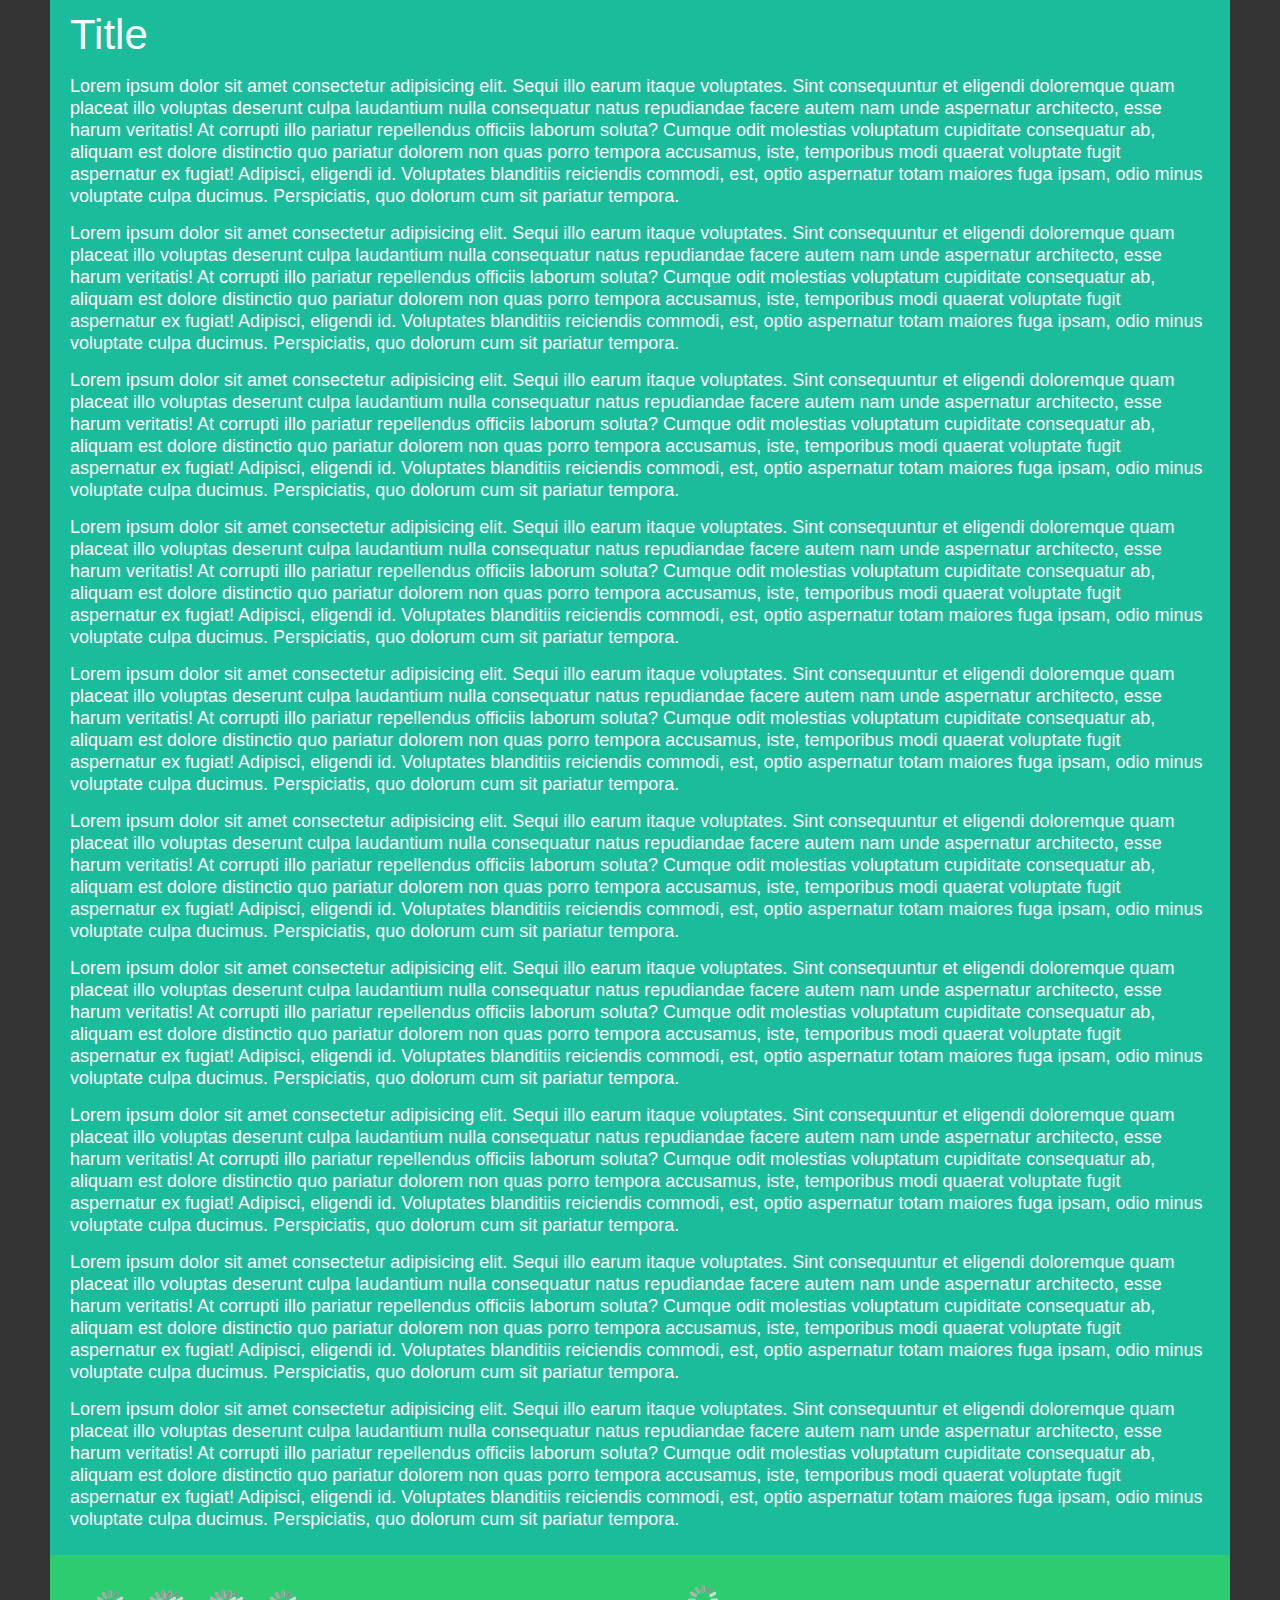
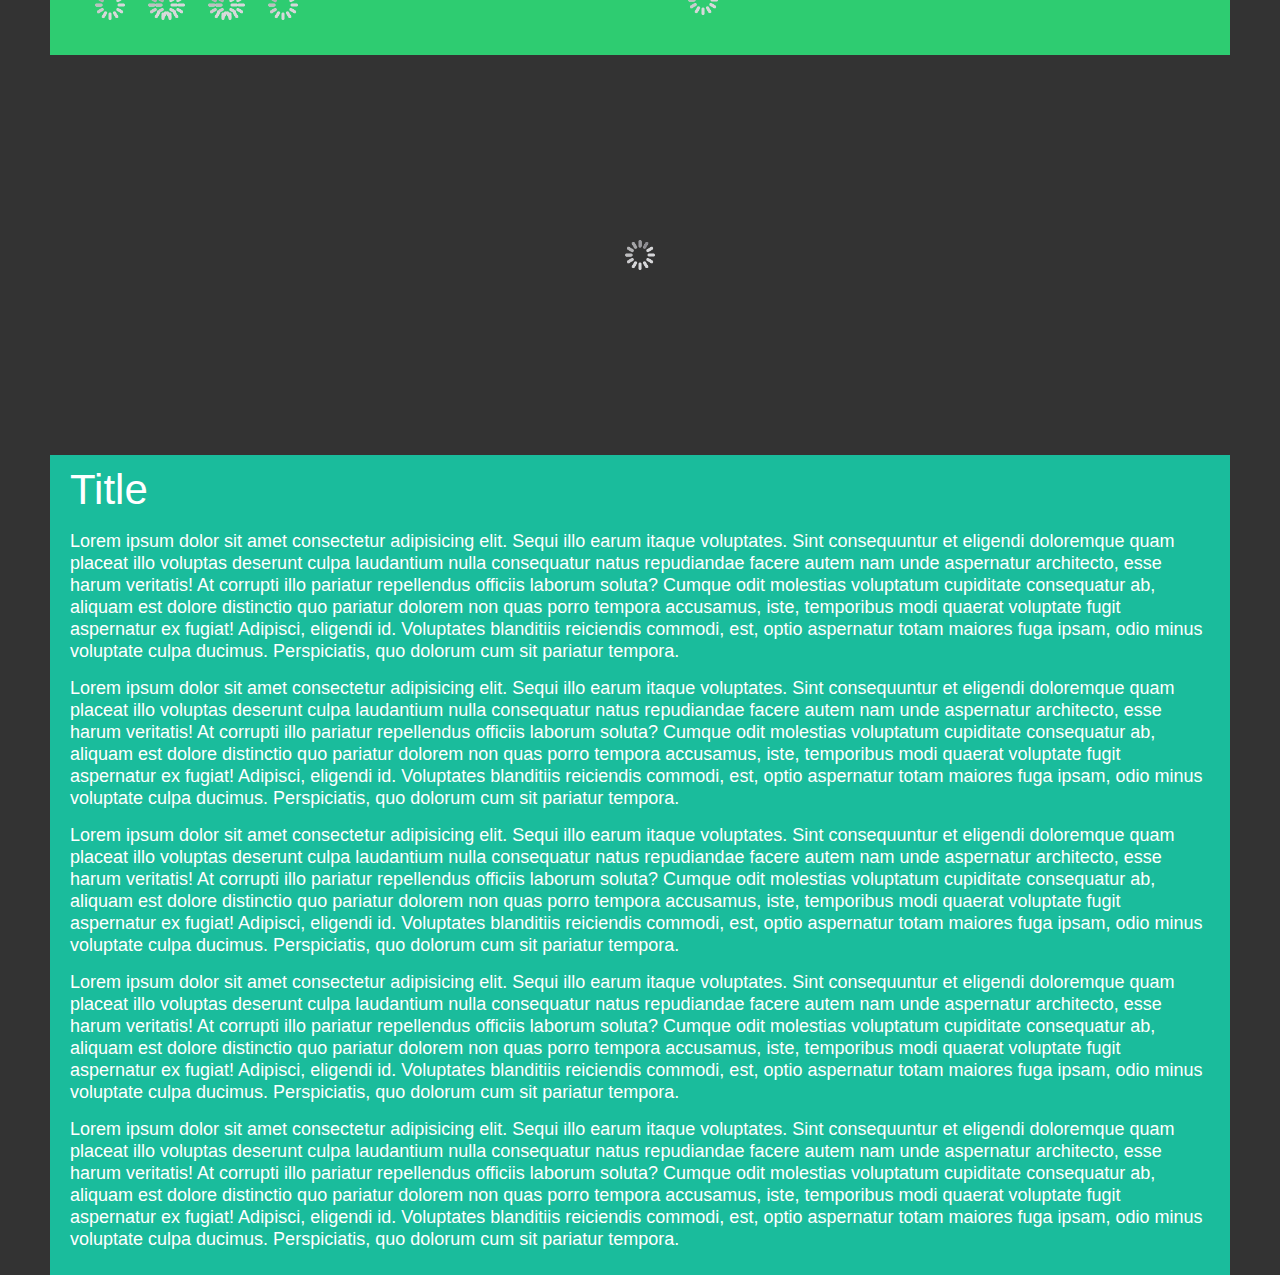
<file: index.html>
<!DOCTYPE html>
<html lang="en">

<head>
    <!-- meta -->
    <meta charset="UTF-8">
    <meta http-equiv="X-UA-Compatible" content="IE=edge">
    <meta name="viewport" content="width=device-width, initial-scale=1.0">
    <!-- Style -->
    <link rel="stylesheet" href="css/style.css">
    <!-- Bootstrap 5 -->
    <link href="https://cdn.jsdelivr.net/npm/bootstrap@5.1.0/dist/css/bootstrap.min.css" rel="stylesheet"
        integrity="sha384-KyZXEAg3QhqLMpG8r+8fhAXLRk2vvoC2f3B09zVXn8CA5QIVfZOJ3BCsw2P0p/We" crossorigin="anonymous">
    <!-- Title -->
    <title>Lazy</title>
</head>

<body>
    <div class="wrapper">
        <main class="content">
            <div class="container">
                <div class="content__body">
                    <div class="content__info" loading="lazy">
                        <h1 class="content__title">Title</h1>
                        <p>Lorem ipsum dolor sit amet consectetur adipisicing elit. Sequi illo earum itaque voluptates. Sint consequuntur et
                            eligendi doloremque quam placeat illo voluptas deserunt culpa laudantium nulla consequatur natus repudiandae
                            facere autem nam unde aspernatur architecto, esse harum veritatis! At corrupti illo pariatur repellendus
                            officiis laborum soluta? Cumque odit molestias voluptatum cupiditate consequatur ab, aliquam est dolore
                            distinctio quo pariatur dolorem non quas porro tempora accusamus, iste, temporibus modi quaerat voluptate fugit
                            aspernatur ex fugiat! Adipisci, eligendi id. Voluptates blanditiis reiciendis commodi, est, optio aspernatur
                            totam maiores fuga ipsam, odio minus voluptate culpa ducimus. Perspiciatis, quo dolorum cum sit pariatur
                            tempora.</p>
                        <p>Lorem ipsum dolor sit amet consectetur adipisicing elit. Sequi illo earum itaque voluptates. Sint consequuntur et
                            eligendi doloremque quam placeat illo voluptas deserunt culpa laudantium nulla consequatur natus repudiandae
                            facere autem nam unde aspernatur architecto, esse harum veritatis! At corrupti illo pariatur repellendus
                            officiis laborum soluta? Cumque odit molestias voluptatum cupiditate consequatur ab, aliquam est dolore
                            distinctio quo pariatur dolorem non quas porro tempora accusamus, iste, temporibus modi quaerat voluptate fugit
                            aspernatur ex fugiat! Adipisci, eligendi id. Voluptates blanditiis reiciendis commodi, est, optio aspernatur
                            totam maiores fuga ipsam, odio minus voluptate culpa ducimus. Perspiciatis, quo dolorum cum sit pariatur
                            tempora.</p>
                        <p>Lorem ipsum dolor sit amet consectetur adipisicing elit. Sequi illo earum itaque voluptates. Sint consequuntur et
                            eligendi doloremque quam placeat illo voluptas deserunt culpa laudantium nulla consequatur natus repudiandae
                            facere autem nam unde aspernatur architecto, esse harum veritatis! At corrupti illo pariatur repellendus
                            officiis laborum soluta? Cumque odit molestias voluptatum cupiditate consequatur ab, aliquam est dolore
                            distinctio quo pariatur dolorem non quas porro tempora accusamus, iste, temporibus modi quaerat voluptate fugit
                            aspernatur ex fugiat! Adipisci, eligendi id. Voluptates blanditiis reiciendis commodi, est, optio aspernatur
                            totam maiores fuga ipsam, odio minus voluptate culpa ducimus. Perspiciatis, quo dolorum cum sit pariatur
                            tempora.</p>
                        <p>Lorem ipsum dolor sit amet consectetur adipisicing elit. Sequi illo earum itaque voluptates. Sint consequuntur et
                            eligendi doloremque quam placeat illo voluptas deserunt culpa laudantium nulla consequatur natus repudiandae
                            facere autem nam unde aspernatur architecto, esse harum veritatis! At corrupti illo pariatur repellendus
                            officiis laborum soluta? Cumque odit molestias voluptatum cupiditate consequatur ab, aliquam est dolore
                            distinctio quo pariatur dolorem non quas porro tempora accusamus, iste, temporibus modi quaerat voluptate fugit
                            aspernatur ex fugiat! Adipisci, eligendi id. Voluptates blanditiis reiciendis commodi, est, optio aspernatur
                            totam maiores fuga ipsam, odio minus voluptate culpa ducimus. Perspiciatis, quo dolorum cum sit pariatur
                            tempora.</p>
                        <p>Lorem ipsum dolor sit amet consectetur adipisicing elit. Sequi illo earum itaque voluptates. Sint consequuntur et
                            eligendi doloremque quam placeat illo voluptas deserunt culpa laudantium nulla consequatur natus repudiandae
                            facere autem nam unde aspernatur architecto, esse harum veritatis! At corrupti illo pariatur repellendus
                            officiis laborum soluta? Cumque odit molestias voluptatum cupiditate consequatur ab, aliquam est dolore
                            distinctio quo pariatur dolorem non quas porro tempora accusamus, iste, temporibus modi quaerat voluptate fugit
                            aspernatur ex fugiat! Adipisci, eligendi id. Voluptates blanditiis reiciendis commodi, est, optio aspernatur
                            totam maiores fuga ipsam, odio minus voluptate culpa ducimus. Perspiciatis, quo dolorum cum sit pariatur
                            tempora.</p>
                        <p>Lorem ipsum dolor sit amet consectetur adipisicing elit. Sequi illo earum itaque voluptates. Sint consequuntur et
                            eligendi doloremque quam placeat illo voluptas deserunt culpa laudantium nulla consequatur natus repudiandae
                            facere autem nam unde aspernatur architecto, esse harum veritatis! At corrupti illo pariatur repellendus
                            officiis laborum soluta? Cumque odit molestias voluptatum cupiditate consequatur ab, aliquam est dolore
                            distinctio quo pariatur dolorem non quas porro tempora accusamus, iste, temporibus modi quaerat voluptate fugit
                            aspernatur ex fugiat! Adipisci, eligendi id. Voluptates blanditiis reiciendis commodi, est, optio aspernatur
                            totam maiores fuga ipsam, odio minus voluptate culpa ducimus. Perspiciatis, quo dolorum cum sit pariatur
                            tempora.</p>
                        <p>Lorem ipsum dolor sit amet consectetur adipisicing elit. Sequi illo earum itaque voluptates. Sint consequuntur et
                            eligendi doloremque quam placeat illo voluptas deserunt culpa laudantium nulla consequatur natus repudiandae
                            facere autem nam unde aspernatur architecto, esse harum veritatis! At corrupti illo pariatur repellendus
                            officiis laborum soluta? Cumque odit molestias voluptatum cupiditate consequatur ab, aliquam est dolore
                            distinctio quo pariatur dolorem non quas porro tempora accusamus, iste, temporibus modi quaerat voluptate fugit
                            aspernatur ex fugiat! Adipisci, eligendi id. Voluptates blanditiis reiciendis commodi, est, optio aspernatur
                            totam maiores fuga ipsam, odio minus voluptate culpa ducimus. Perspiciatis, quo dolorum cum sit pariatur
                            tempora.</p>
                        <p>Lorem ipsum dolor sit amet consectetur adipisicing elit. Sequi illo earum itaque voluptates. Sint consequuntur et
                            eligendi doloremque quam placeat illo voluptas deserunt culpa laudantium nulla consequatur natus repudiandae
                            facere autem nam unde aspernatur architecto, esse harum veritatis! At corrupti illo pariatur repellendus
                            officiis laborum soluta? Cumque odit molestias voluptatum cupiditate consequatur ab, aliquam est dolore
                            distinctio quo pariatur dolorem non quas porro tempora accusamus, iste, temporibus modi quaerat voluptate fugit
                            aspernatur ex fugiat! Adipisci, eligendi id. Voluptates blanditiis reiciendis commodi, est, optio aspernatur
                            totam maiores fuga ipsam, odio minus voluptate culpa ducimus. Perspiciatis, quo dolorum cum sit pariatur
                            tempora.</p>
                        <p>Lorem ipsum dolor sit amet consectetur adipisicing elit. Sequi illo earum itaque voluptates. Sint consequuntur et
                            eligendi doloremque quam placeat illo voluptas deserunt culpa laudantium nulla consequatur natus repudiandae
                            facere autem nam unde aspernatur architecto, esse harum veritatis! At corrupti illo pariatur repellendus
                            officiis laborum soluta? Cumque odit molestias voluptatum cupiditate consequatur ab, aliquam est dolore
                            distinctio quo pariatur dolorem non quas porro tempora accusamus, iste, temporibus modi quaerat voluptate fugit
                            aspernatur ex fugiat! Adipisci, eligendi id. Voluptates blanditiis reiciendis commodi, est, optio aspernatur
                            totam maiores fuga ipsam, odio minus voluptate culpa ducimus. Perspiciatis, quo dolorum cum sit pariatur
                            tempora.</p>
                        <p>Lorem ipsum dolor sit amet consectetur adipisicing elit. Sequi illo earum itaque voluptates. Sint consequuntur et
                            eligendi doloremque quam placeat illo voluptas deserunt culpa laudantium nulla consequatur natus repudiandae
                            facere autem nam unde aspernatur architecto, esse harum veritatis! At corrupti illo pariatur repellendus
                            officiis laborum soluta? Cumque odit molestias voluptatum cupiditate consequatur ab, aliquam est dolore
                            distinctio quo pariatur dolorem non quas porro tempora accusamus, iste, temporibus modi quaerat voluptate fugit
                            aspernatur ex fugiat! Adipisci, eligendi id. Voluptates blanditiis reiciendis commodi, est, optio aspernatur
                            totam maiores fuga ipsam, odio minus voluptate culpa ducimus. Perspiciatis, quo dolorum cum sit pariatur
                            tempora.</p>
                    </div>
                    <div class="content__galery" loading="lazy">
                        <div class="content__galery__body">
                            <div class="row">
                                <img data-src="img/img.png" src='img/lazy_img.png' alt="Картинка">
                                <img data-src="img/img.png" src='img/lazy_img.png' alt="Картинка">
                                <img data-src="img/img.png" src='img/lazy_img.png' alt="Картинка">
                            </div>
                            <div class="row">
                                <img data-src="img/img.png" src='img/lazy_img.png' alt="Картинка">
                                <img data-src="img/img.png" src='img/lazy_img.png' alt="Картинка">
                                <img data-src="img/img.png" src='img/lazy_img.png' alt="Картинка">
                            </div>
                            <div class='_loading-icon'></div>
                        </div>
                    </div>
                    <div class="content__maps" loading="lazy">
                        <div class="container _load-map" data-map="https://www.google.com/maps/embed?pb=!1m18!1m12!1m3!1d27695.963036361547!2d30.733589346791653!3d46.47271515794193!2m3!1f0!2f0!3f0!3m2!1i1024!2i768!4f13.1!3m3!1m2!1s0x40c63174dc37f265%3A0xfea9f20f084ede2c!2z0J_QsNGA0Log0KjQtdCy0YfQtdC90LrQvg!5e0!3m2!1sru!2sua!4v1625223543250!5m2!1sru!2sua">
                        </div>
                    </div>
                    <div class="content__info _load-more" loading="lazy">
                        <h1 class="content__title">Title</h1>
                        <p>Lorem ipsum dolor sit amet consectetur adipisicing elit. Sequi illo earum itaque voluptates. Sint consequuntur et
                            eligendi doloremque quam placeat illo voluptas deserunt culpa laudantium nulla consequatur natus repudiandae
                            facere autem nam unde aspernatur architecto, esse harum veritatis! At corrupti illo pariatur repellendus
                            officiis laborum soluta? Cumque odit molestias voluptatum cupiditate consequatur ab, aliquam est dolore
                            distinctio quo pariatur dolorem non quas porro tempora accusamus, iste, temporibus modi quaerat voluptate fugit
                            aspernatur ex fugiat! Adipisci, eligendi id. Voluptates blanditiis reiciendis commodi, est, optio aspernatur
                            totam maiores fuga ipsam, odio minus voluptate culpa ducimus. Perspiciatis, quo dolorum cum sit pariatur
                            tempora.</p>
                        <p>Lorem ipsum dolor sit amet consectetur adipisicing elit. Sequi illo earum itaque voluptates. Sint consequuntur et
                            eligendi doloremque quam placeat illo voluptas deserunt culpa laudantium nulla consequatur natus repudiandae
                            facere autem nam unde aspernatur architecto, esse harum veritatis! At corrupti illo pariatur repellendus
                            officiis laborum soluta? Cumque odit molestias voluptatum cupiditate consequatur ab, aliquam est dolore
                            distinctio quo pariatur dolorem non quas porro tempora accusamus, iste, temporibus modi quaerat voluptate fugit
                            aspernatur ex fugiat! Adipisci, eligendi id. Voluptates blanditiis reiciendis commodi, est, optio aspernatur
                            totam maiores fuga ipsam, odio minus voluptate culpa ducimus. Perspiciatis, quo dolorum cum sit pariatur
                            tempora.</p>
                        <p>Lorem ipsum dolor sit amet consectetur adipisicing elit. Sequi illo earum itaque voluptates. Sint consequuntur et
                            eligendi doloremque quam placeat illo voluptas deserunt culpa laudantium nulla consequatur natus repudiandae
                            facere autem nam unde aspernatur architecto, esse harum veritatis! At corrupti illo pariatur repellendus
                            officiis laborum soluta? Cumque odit molestias voluptatum cupiditate consequatur ab, aliquam est dolore
                            distinctio quo pariatur dolorem non quas porro tempora accusamus, iste, temporibus modi quaerat voluptate fugit
                            aspernatur ex fugiat! Adipisci, eligendi id. Voluptates blanditiis reiciendis commodi, est, optio aspernatur
                            totam maiores fuga ipsam, odio minus voluptate culpa ducimus. Perspiciatis, quo dolorum cum sit pariatur
                            tempora.</p>
                        <p>Lorem ipsum dolor sit amet consectetur adipisicing elit. Sequi illo earum itaque voluptates. Sint consequuntur et
                            eligendi doloremque quam placeat illo voluptas deserunt culpa laudantium nulla consequatur natus repudiandae
                            facere autem nam unde aspernatur architecto, esse harum veritatis! At corrupti illo pariatur repellendus
                            officiis laborum soluta? Cumque odit molestias voluptatum cupiditate consequatur ab, aliquam est dolore
                            distinctio quo pariatur dolorem non quas porro tempora accusamus, iste, temporibus modi quaerat voluptate fugit
                            aspernatur ex fugiat! Adipisci, eligendi id. Voluptates blanditiis reiciendis commodi, est, optio aspernatur
                            totam maiores fuga ipsam, odio minus voluptate culpa ducimus. Perspiciatis, quo dolorum cum sit pariatur
                            tempora.</p>
                        <p>Lorem ipsum dolor sit amet consectetur adipisicing elit. Sequi illo earum itaque voluptates. Sint consequuntur et
                            eligendi doloremque quam placeat illo voluptas deserunt culpa laudantium nulla consequatur natus repudiandae
                            facere autem nam unde aspernatur architecto, esse harum veritatis! At corrupti illo pariatur repellendus
                            officiis laborum soluta? Cumque odit molestias voluptatum cupiditate consequatur ab, aliquam est dolore
                            distinctio quo pariatur dolorem non quas porro tempora accusamus, iste, temporibus modi quaerat voluptate fugit
                            aspernatur ex fugiat! Adipisci, eligendi id. Voluptates blanditiis reiciendis commodi, est, optio aspernatur
                            totam maiores fuga ipsam, odio minus voluptate culpa ducimus. Perspiciatis, quo dolorum cum sit pariatur
                            tempora.</p>
                    </div>
                </div>
            </div>
        </main>
    </div>
    <!-- Minify script -->
    <script src="js/lazyLoad.min.js"></script>
</body>

</html>
</file>
<file: css/style.css>
/* Reset style */
*{padding: 0;margin: 0;border: 0;font-family: Arial, Helvetica, sans-serif;}
*,*:before,*:after{-moz-box-sizing: border-box;-webkit-box-sizing: border-box;box-sizing: border-box;}
:focus,:active{outline: none;}
a:focus,a:active{outline: none;}
nav,footer,header,aside{display: block;}
html,body{height:100%;width:100%;font-size:100%;line-height:1;font-size:14px;-ms-text-size-adjust:100%;-moz-text-size-adjust:100%;-webkit-text-size-adjust:100%;}
input,button,textarea{font-family:inherit;}
input::-ms-clear{display: none;}
button{cursor: pointer;}
button::-moz-focus-inner{padding:0;border:0;}
a,a:visited{text-decoration: none;}
a:hover{text-decoration: none;}
ul li{list-style: none;}
img{vertical-align: top;}
h1,h2,h3,h4,h5,h6{font-size:inherit;font-weight: inherit;}
.wrapper {min-height: 100%;overflow: hidden;}
.container {max-width: 1180px;margin: 0px auto;}
/*=======================*/
* {
    color: #fff;
}
html,body {
    background: #333 !important;
}
.content__info {
    background: #1abc9c;
    padding: 10px 20px;
}
.content__info p {
    font-size: 18px;
    line-height: 22px;
    margin: 15px 0;
} 
.content__title {
    font-size: 42px;
    line-height: 50px;
}
.content__galery {
    background: #2ecc71;
    padding: 10px 20px;
}
.content__galery__body {
    display: flex;
}
.row {
    display: flex;
    justify-content: space-between;
    margin: 10px !important;
}
img {
    margin: 5px;
    background: url('/img/lazy_load.gif');
    background-repeat: no-repeat;
    background-size: 30px;
    background-attachment: local;
    background-position: center center;
}
.content__maps {
    background: #3498db;
    padding: 10px 20px;
    display: flex;
    justify-content: center;
    background: url('/img/lazy_load.gif');
    background-repeat: no-repeat;
    background-size: 30px;
    background-attachment: local;
    background-position: center center;
    min-height: 400px;
}
.content__maps iframe {
    width: 1000px;
}
._loading-icon {
    background: url('/img/lazy_load.gif');
    background-repeat: no-repeat;
    background-size: 30px;
    background-attachment: local;
    background-position: 100% 100%;
    width: 50px;
    height: 50px;
    margin: 0 auto 30px auto;
}
</file>
